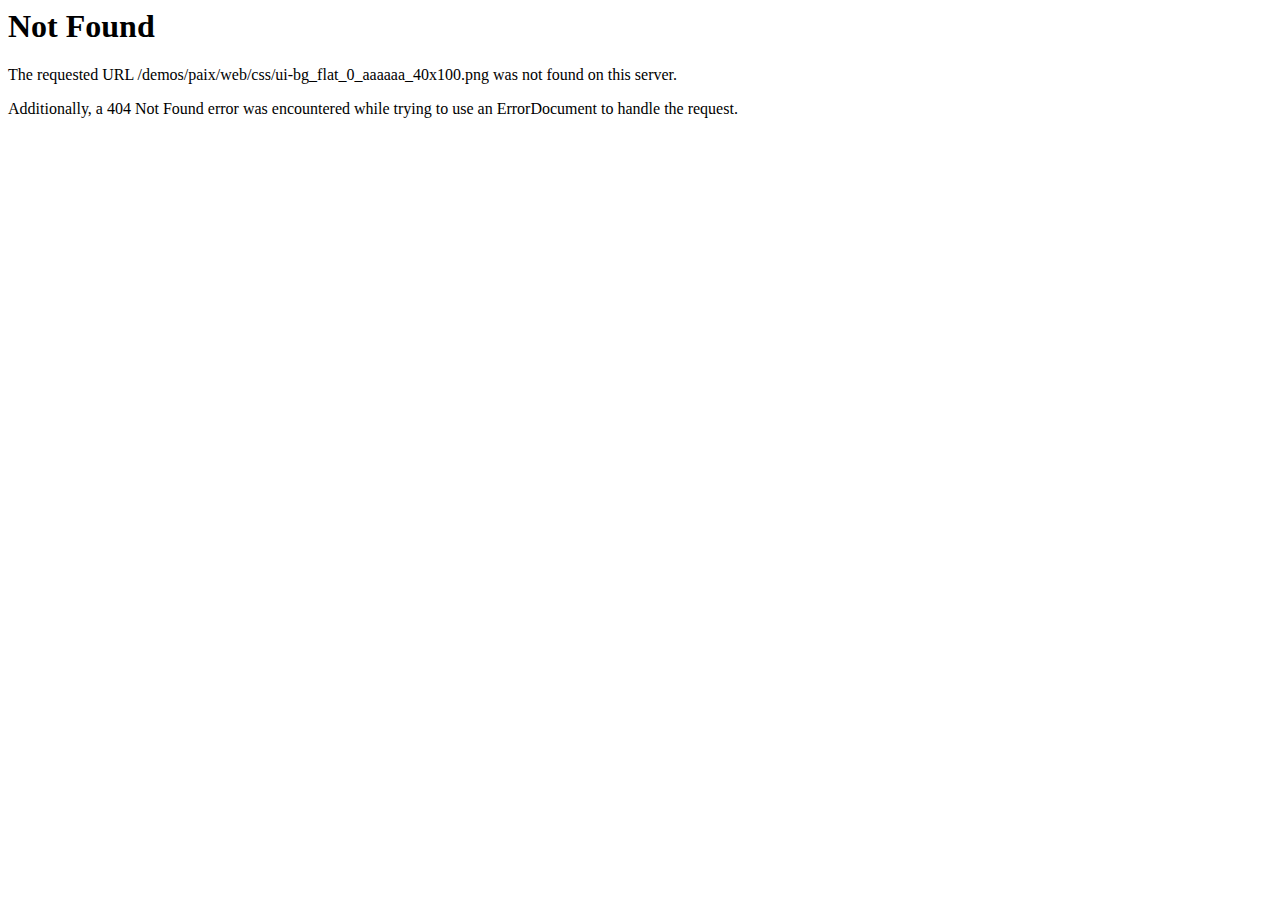
<file: css/ui-bg_flat_0_aaaaaa_40x100.html>
<!DOCTYPE HTML PUBLIC "-//IETF//DTD HTML 2.0//EN">
<html><head>
<title>404 Not Found</title>
</head><body>
<h1>Not Found</h1>
<p>The requested URL /demos/paix/web/css/ui-bg_flat_0_aaaaaa_40x100.png was not found on this server.</p>
<p>Additionally, a 404 Not Found
error was encountered while trying to use an ErrorDocument to handle the request.</p>
</body></html>
</file>
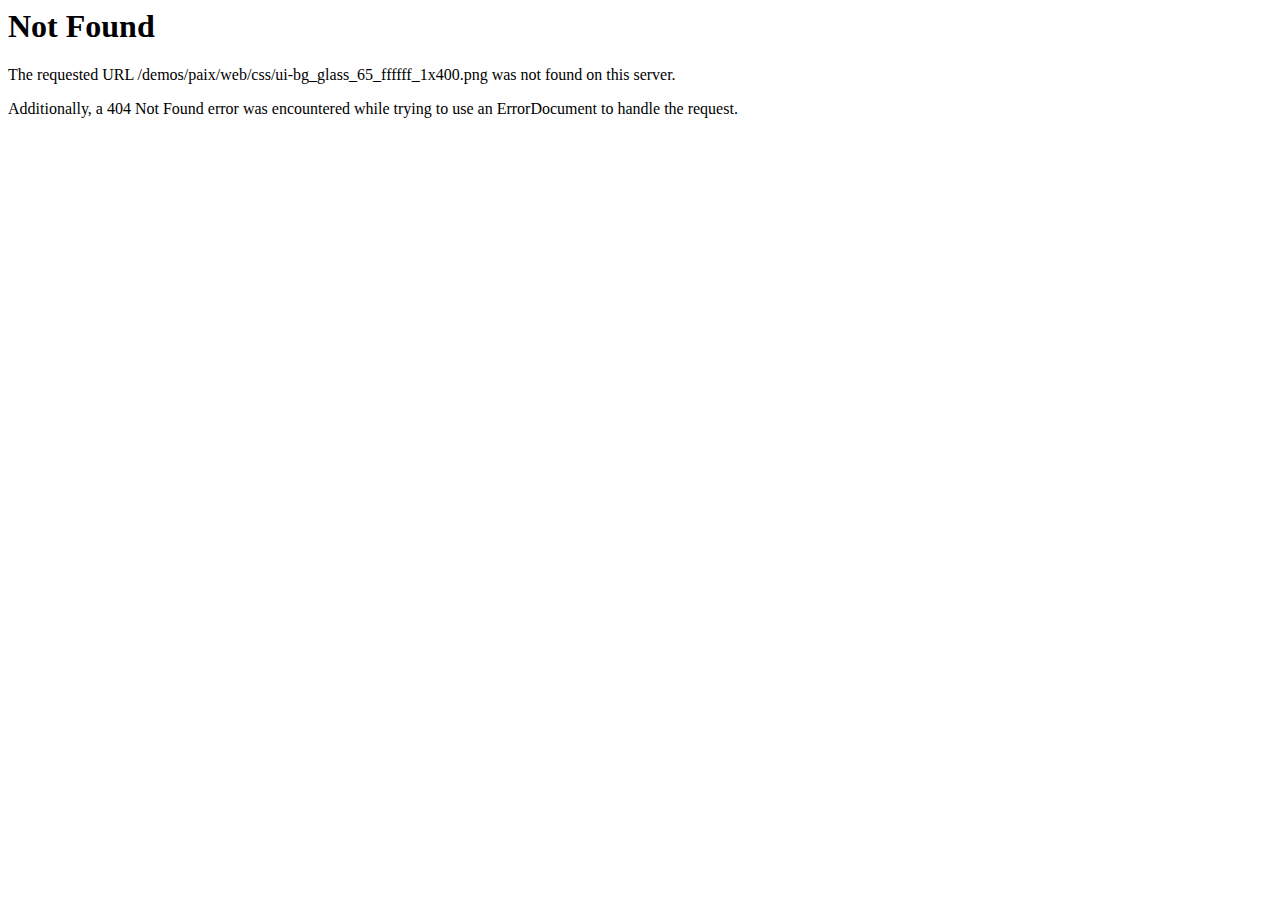
<file: css/ui-bg_glass_65_ffffff_1x400.html>
<!DOCTYPE HTML PUBLIC "-//IETF//DTD HTML 2.0//EN">
<html><head>
<title>404 Not Found</title>
</head><body>
<h1>Not Found</h1>
<p>The requested URL /demos/paix/web/css/ui-bg_glass_65_ffffff_1x400.png was not found on this server.</p>
<p>Additionally, a 404 Not Found
error was encountered while trying to use an ErrorDocument to handle the request.</p>
</body></html>
</file>
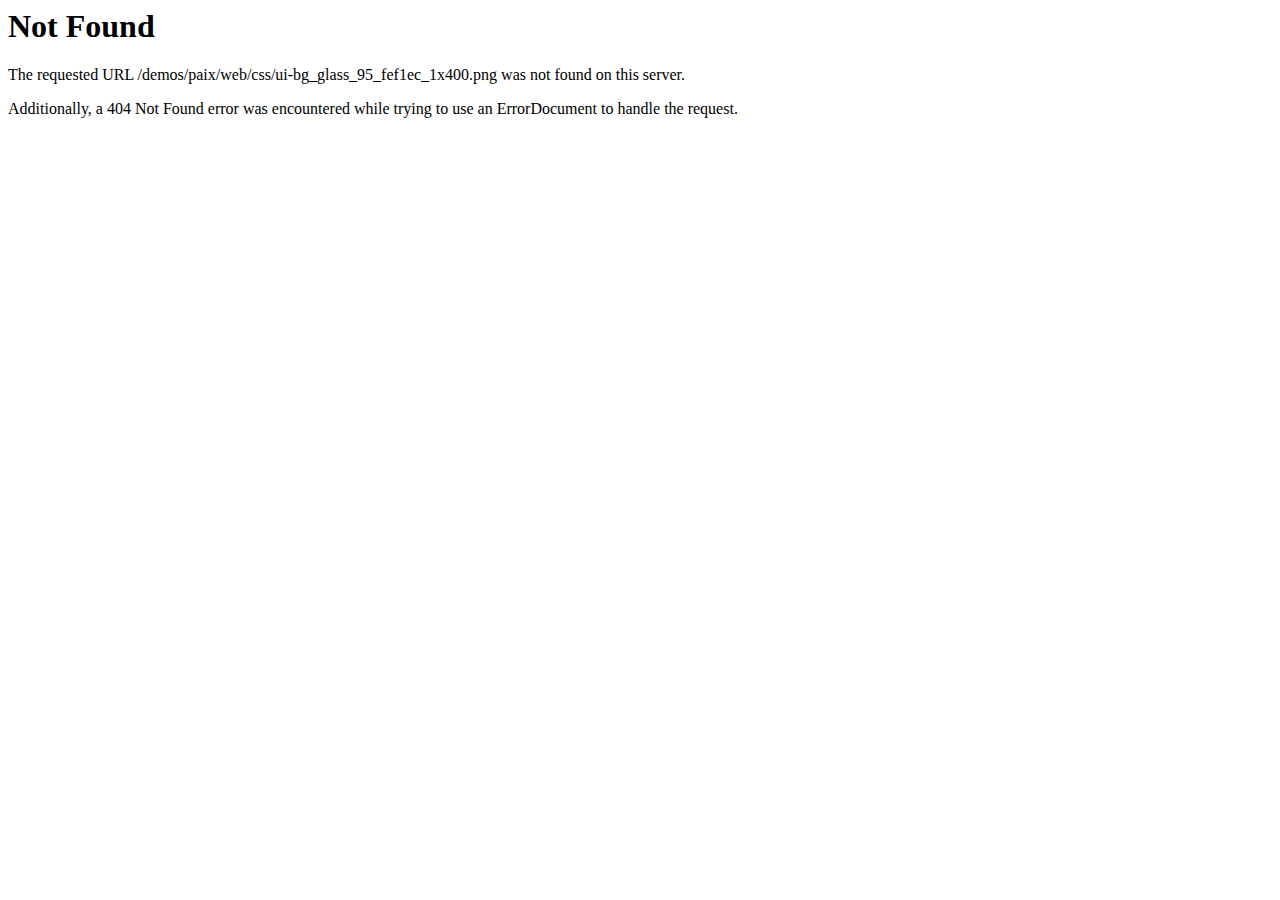
<file: css/ui-bg_glass_95_fef1ec_1x400.html>
<!DOCTYPE HTML PUBLIC "-//IETF//DTD HTML 2.0//EN">
<html><head>
<title>404 Not Found</title>
</head><body>
<h1>Not Found</h1>
<p>The requested URL /demos/paix/web/css/ui-bg_glass_95_fef1ec_1x400.png was not found on this server.</p>
<p>Additionally, a 404 Not Found
error was encountered while trying to use an ErrorDocument to handle the request.</p>
</body></html>
</file>
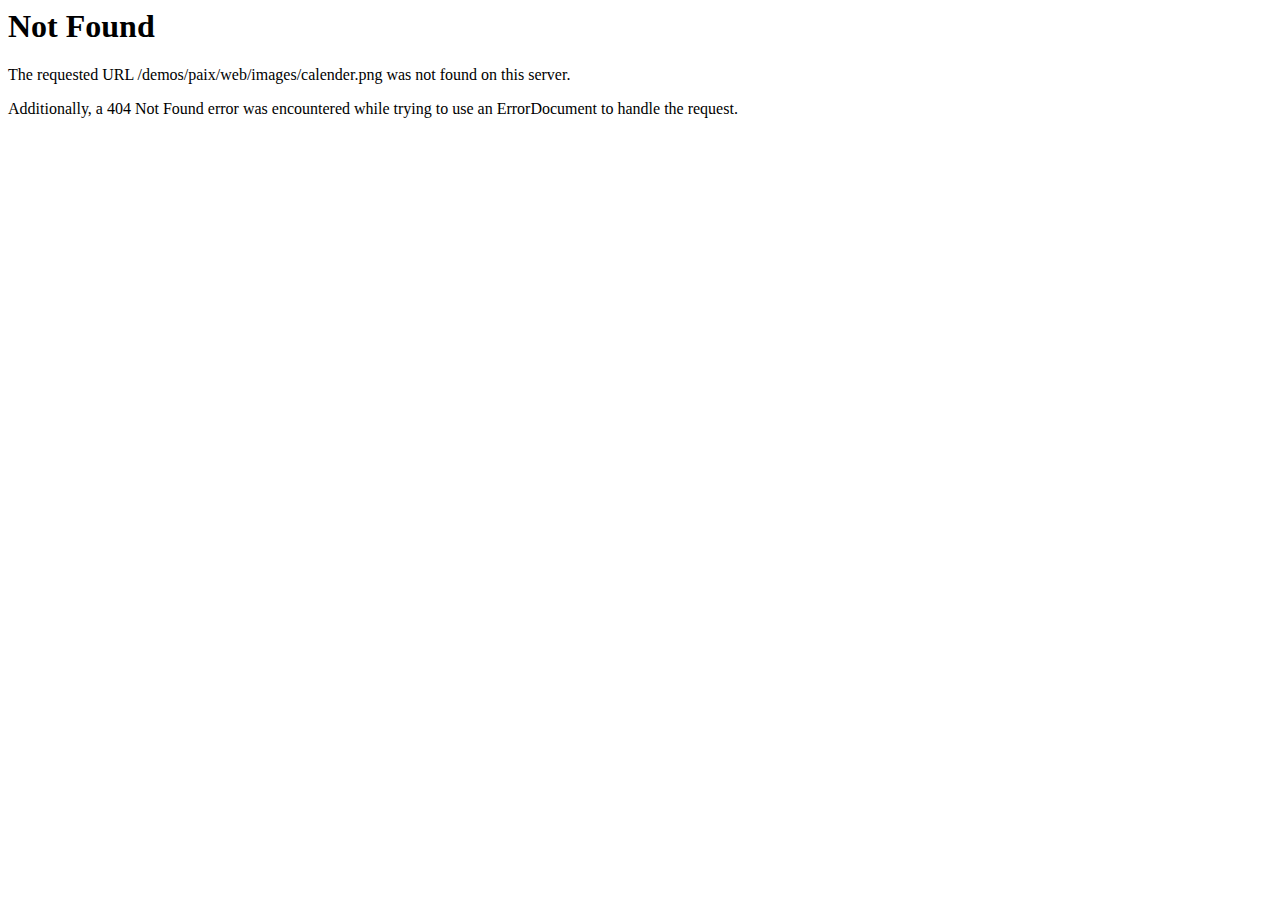
<file: images/calender.html>
<!DOCTYPE HTML PUBLIC "-//IETF//DTD HTML 2.0//EN">
<html><head>
<title>404 Not Found</title>
</head><body>
<h1>Not Found</h1>
<p>The requested URL /demos/paix/web/images/calender.png was not found on this server.</p>
<p>Additionally, a 404 Not Found
error was encountered while trying to use an ErrorDocument to handle the request.</p>
</body></html>
</file>
